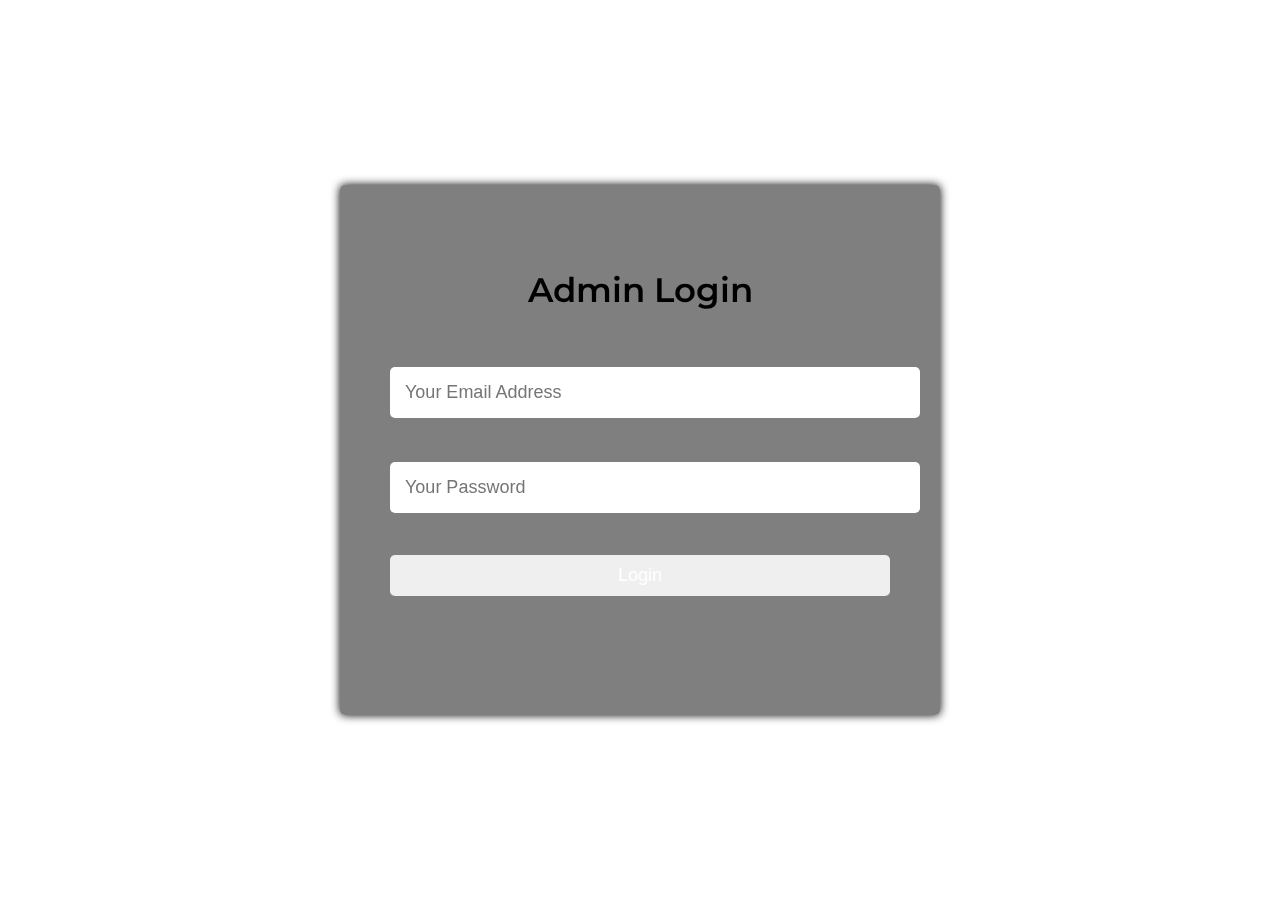
<file: templates/admin_login.html>
<!DOCTYPE html>

<html lang="en">
<head>
	<meta charset="UTF-8">
	<title>Transparent Login Form HTML CSS</title>
	<link rel="stylesheet" href="https://cdn.jsdelivr.net/npm/bootstrap@4.6.1/dist/css/bootstrap.min.css" integrity="sha384-zCbKRCUGaJDkqS1kPbPd7TveP5iyJE0EjAuZQTgFLD2ylzuqKfdKlfG/eSrtxUkn" crossorigin="anonymous">
	<script src="https://cdn.jsdelivr.net/npm/jquery@3.5.1/dist/jquery.slim.min.js" integrity="sha384-DfXdz2htPH0lsSSs5nCTpuj/zy4C+OGpamoFVy38MVBnE+IbbVYUew+OrCXaRkfj" crossorigin="anonymous"></script>
  <script src="https://cdn.jsdelivr.net/npm/bootstrap@4.6.1/dist/js/bootstrap.bundle.min.js" integrity="sha384-fQybjgWLrvvRgtW6bFlB7jaZrFsaBXjsOMm/tB9LTS58ONXgqbR9W8oWht/amnpF" crossorigin="anonymous"></script>
	<link rel="preconnect" href="https://fonts.googleapis.com">
  <link rel="preconnect" href="https://fonts.gstatic.com" crossorigin>
  <link href="https://fonts.googleapis.com/css2?family=Montserrat:wght@100;400;900&family=Ubuntu&display=swap" rel="stylesheet">
	<link href="static/styles.css" rel="stylesheet">
</head>
<body>
	<div class="form-box" id="loginat">
		<div class="header-text">
			<p id="login_name">Admin Login</p>
		</div><input placeholder="Your Email Address" type="text">
		 <p hidden>Please enter a correct Username</p>
		<input placeholder="Your Password" type="password">

		<button type="button" class="btn btn-outline-secondary">Login</button>

	</div>
</body>
</html>
</file>
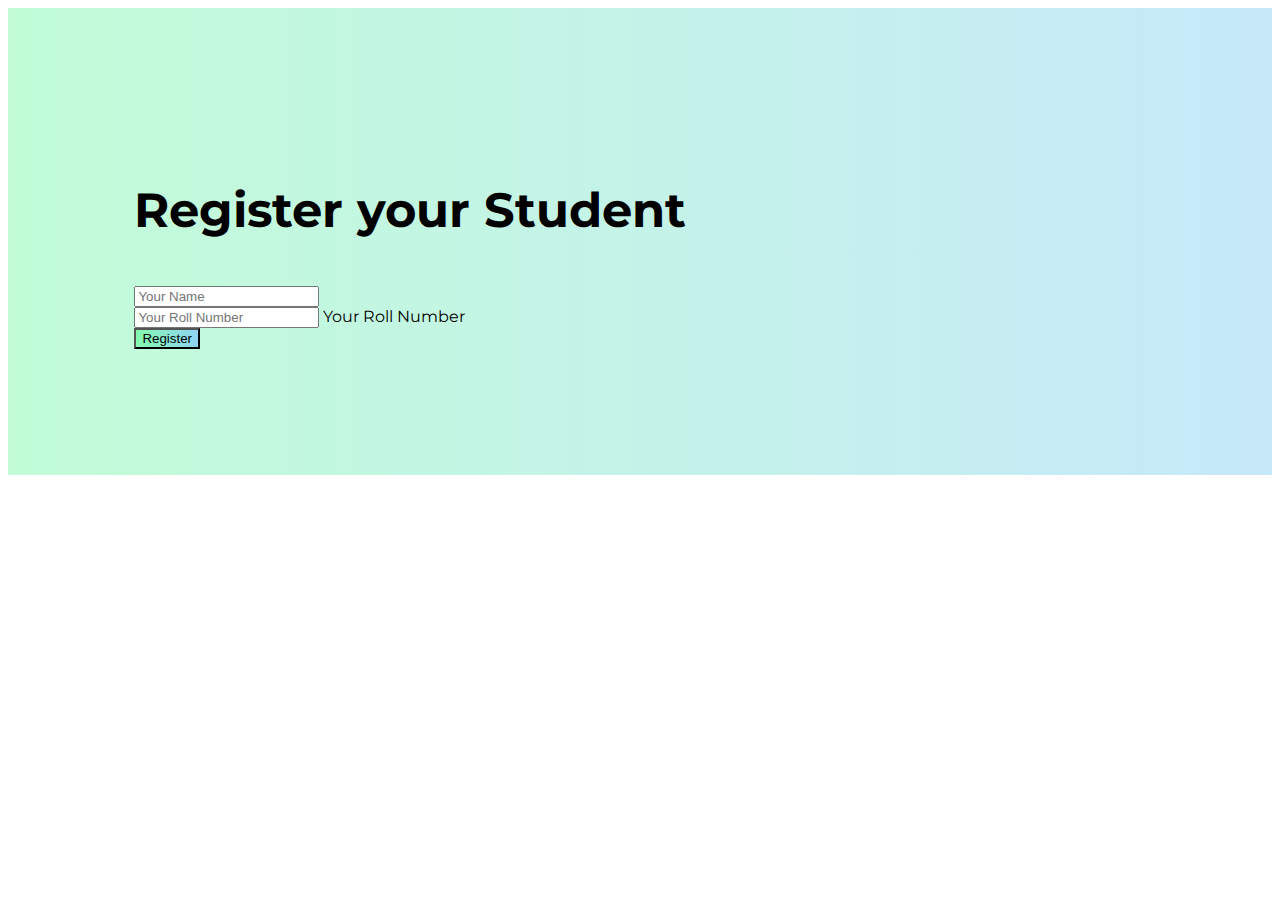
<file: templates/student-register.html>
<!DOCTYPE html>
<html lang="en" dir="ltr">

<head>
  <meta charset="utf-8">
  <title>Register</title>
  <link rel="stylesheet" href="static/styles.css">
  <link href="https://cdn.jsdelivr.net/npm/bootstrap@5.1.3/dist/css/bootstrap.min.css" rel="stylesheet" integrity="sha384-1BmE4kWBq78iYhFldvKuhfTAU6auU8tT94WrHftjDbrCEXSU1oBoqyl2QvZ6jIW3" crossorigin="anonymous">
  <script src="https://cdn.jsdelivr.net/npm/bootstrap@5.1.3/dist/js/bootstrap.bundle.min.js" integrity="sha384-ka7Sk0Gln4gmtz2MlQnikT1wXgYsOg+OMhuP+IlRH9sENBO0LRn5q+8nbTov4+1p" crossorigin="anonymous"></script>
  <link rel="stylesheet" href="https://cdn.jsdelivr.net/npm/bootstrap@4.6.1/dist/css/bootstrap.min.css" integrity="sha384-zCbKRCUGaJDkqS1kPbPd7TveP5iyJE0EjAuZQTgFLD2ylzuqKfdKlfG/eSrtxUkn" crossorigin="anonymous">
	<script src="https://cdn.jsdelivr.net/npm/jquery@3.5.1/dist/jquery.slim.min.js" integrity="sha384-DfXdz2htPH0lsSSs5nCTpuj/zy4C+OGpamoFVy38MVBnE+IbbVYUew+OrCXaRkfj" crossorigin="anonymous"></script>
  <script src="https://cdn.jsdelivr.net/npm/bootstrap@4.6.1/dist/js/bootstrap.bundle.min.js" integrity="sha384-fQybjgWLrvvRgtW6bFlB7jaZrFsaBXjsOMm/tB9LTS58ONXgqbR9W8oWht/amnpF" crossorigin="anonymous"></script>
  <!-- google fonts -->
  <link rel="preconnect" href="https://fonts.googleapis.com">
  <link rel="preconnect" href="https://fonts.gstatic.com" crossorigin>
  <link href="https://fonts.googleapis.com/css2?family=Montserrat:wght@100;300;400;500;900&family=Ubuntu:wght@300;400;700&display=swap" rel="stylesheet">

</head>

<body id="teacher-registeration">
  <section class="vh-100 bg-image" style="background-image: url('https://designmodo.com/wp-content/uploads/2017/08/gradient-1.jpg');">
    <div class="mask d-flex align-items-center h-100 gradient-custom-3">
      <div class="container h-100">
        <div class="row d-flex justify-content-center align-items-center h-100">
          <div class="col-12 col-md-9 col-lg-7 col-xl-6">
            <div class="card" style="border-radius: 15px;">
              <div class="card-body p-5">
                <h2 class="text-uppercase text-center mb-5">Register your Student</h2>

                <form>

                  <div class="form-outline mb-4">
                    <input type="text" id="form3Example1cg" class="form-control form-control-lg" placeholder="Your Name"/>
                    <!-- <label class="form-label" for="form3Example1cg">Your Name</label> -->
                  </div>
                  <div class="form-outline mb-4">
                    <input type="text" id="form3Example3cg" class="form-control form-control-lg" placeholder="Your Roll Number"/>
                    <label class="form-label" for="form3Example3cg">Your Roll Number</label>
                  </div>

                  <div class="d-flex justify-content-center">
                    <button type="button" class="btn btn-success btn-block btn-lg gradient-custom-4 text-body">Register</button>
                  </div>

                </form>

              </div>
            </div>
          </div>
        </div>
      </div>
    </div>
  </section>

</body>

</html>
</file>
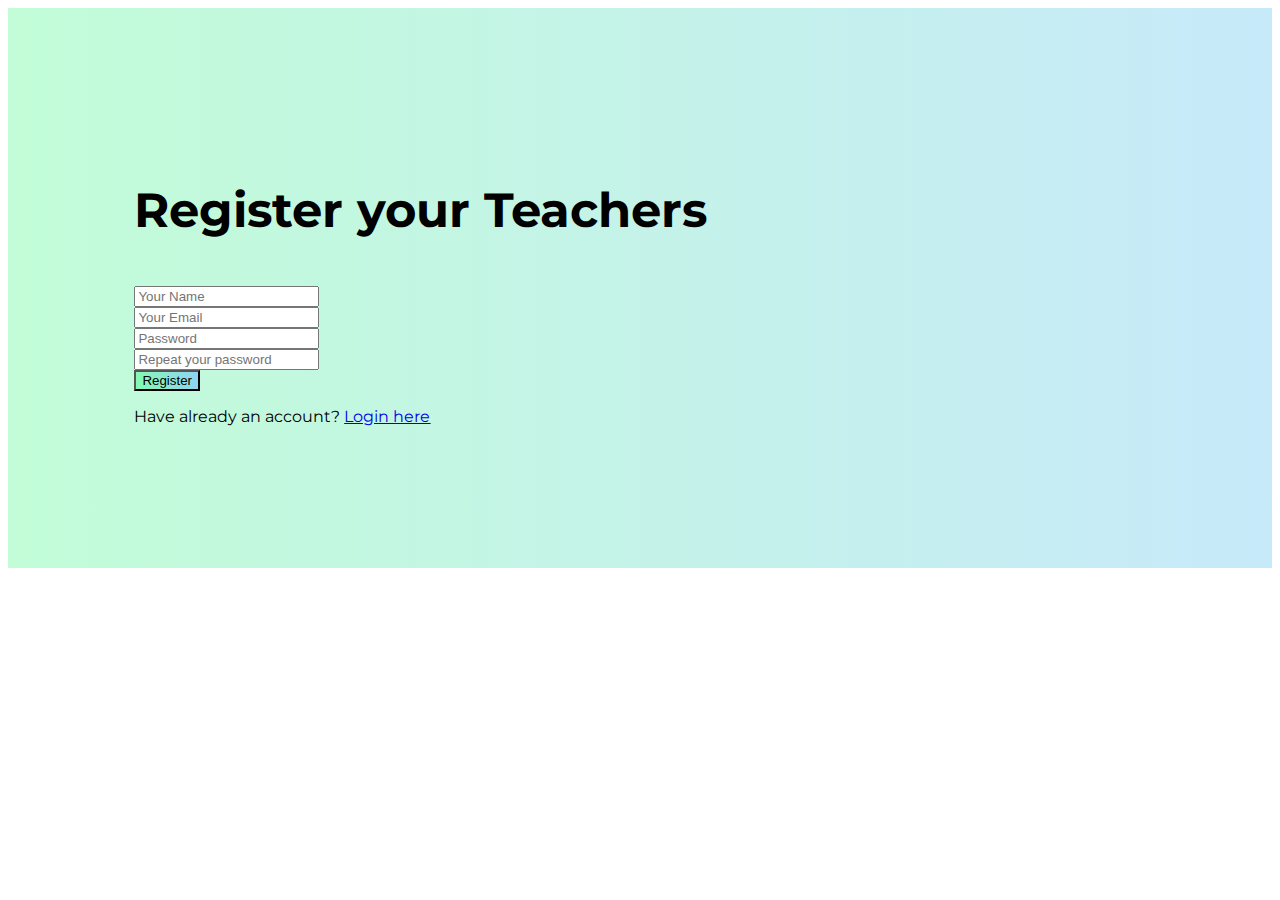
<file: templates/teacher-register.html>
<!DOCTYPE html>
<html lang="en" dir="ltr">

<head>
  <meta charset="utf-8">
  <title>Register</title>
  <link rel="stylesheet" href="static/styles.css">
  <link href="https://cdn.jsdelivr.net/npm/bootstrap@5.1.3/dist/css/bootstrap.min.css" rel="stylesheet" integrity="sha384-1BmE4kWBq78iYhFldvKuhfTAU6auU8tT94WrHftjDbrCEXSU1oBoqyl2QvZ6jIW3" crossorigin="anonymous">
  <script src="https://cdn.jsdelivr.net/npm/bootstrap@5.1.3/dist/js/bootstrap.bundle.min.js" integrity="sha384-ka7Sk0Gln4gmtz2MlQnikT1wXgYsOg+OMhuP+IlRH9sENBO0LRn5q+8nbTov4+1p" crossorigin="anonymous"></script>
  <link rel="stylesheet" href="https://cdn.jsdelivr.net/npm/bootstrap@4.6.1/dist/css/bootstrap.min.css" integrity="sha384-zCbKRCUGaJDkqS1kPbPd7TveP5iyJE0EjAuZQTgFLD2ylzuqKfdKlfG/eSrtxUkn" crossorigin="anonymous">
	<script src="https://cdn.jsdelivr.net/npm/jquery@3.5.1/dist/jquery.slim.min.js" integrity="sha384-DfXdz2htPH0lsSSs5nCTpuj/zy4C+OGpamoFVy38MVBnE+IbbVYUew+OrCXaRkfj" crossorigin="anonymous"></script>
  <script src="https://cdn.jsdelivr.net/npm/bootstrap@4.6.1/dist/js/bootstrap.bundle.min.js" integrity="sha384-fQybjgWLrvvRgtW6bFlB7jaZrFsaBXjsOMm/tB9LTS58ONXgqbR9W8oWht/amnpF" crossorigin="anonymous"></script>
  <!-- google fonts -->
  <link rel="preconnect" href="https://fonts.googleapis.com">
  <link rel="preconnect" href="https://fonts.gstatic.com" crossorigin>
  <link href="https://fonts.googleapis.com/css2?family=Montserrat:wght@100;300;400;500;900&family=Ubuntu:wght@300;400;700&display=swap" rel="stylesheet">

</head>

<body id="teacher-registeration">
  <section class="vh-100 bg-image" style="background-image: url('https://designmodo.com/wp-content/uploads/2017/08/gradient-1.jpg');">
    <div class="mask d-flex align-items-center h-100 gradient-custom-3">
      <div class="container h-100">
        <div class="row d-flex justify-content-center align-items-center h-100">
          <div class="col-12 col-md-9 col-lg-7 col-xl-6">
            <div class="card" style="border-radius: 15px;">
              <div class="card-body p-5">
                <h2 class="text-uppercase text-center mb-5">Register your Teachers</h2>

                <form>

                  <div class="form-outline mb-4">
                    <input type="text" id="form3Example1cg" class="form-control form-control-lg" placeholder="Your Name" />
                  </div>

                  <div class="form-outline mb-4">
                    <input type="email" id="form3Example3cg" class="form-control form-control-lg" placeholder="Your Email" />
                  </div>

                  <div class="form-outline mb-4">
                    <input type="password" id="form3Example4cg" class="form-control form-control-lg" placeholder="Password"/>
                  </div>

                  <div class="form-outline mb-4">
                    <input type="password" id="form3Example4cdg" class="form-control form-control-lg" placeholder="Repeat your password"/>
              </div>

                  <div class="d-flex justify-content-center">
                    <button type="button" class="btn btn-success btn-block btn-lg gradient-custom-4 text-body">Register</button>
                  </div>

                  <p class="text-center text-muted mt-5 mb-0">Have already an account? <a href="#!" class="fw-bold text-body"><u>Login here</u></a></p>

                </form>

              </div>
            </div>
          </div>
        </div>
      </div>
    </div>
  </section>

</body>

</html>
</file>
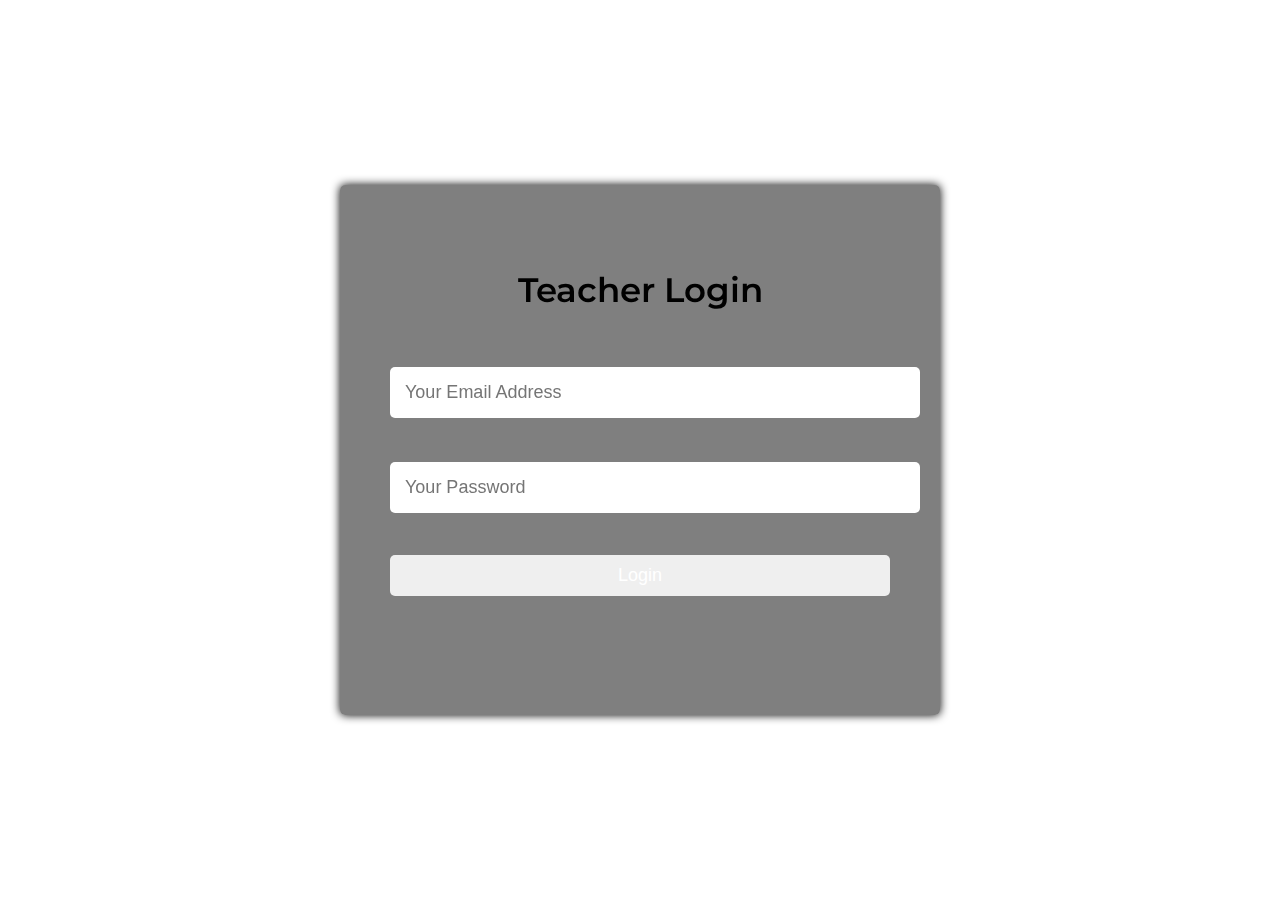
<file: templates/teacher_login.html>
<!DOCTYPE html>

<html lang="en">
<head>
	<meta charset="UTF-8">
	<title>Transparent Login Form HTML CSS</title>
	<link rel="stylesheet" href="https://cdn.jsdelivr.net/npm/bootstrap@4.6.1/dist/css/bootstrap.min.css" integrity="sha384-zCbKRCUGaJDkqS1kPbPd7TveP5iyJE0EjAuZQTgFLD2ylzuqKfdKlfG/eSrtxUkn" crossorigin="anonymous">
	<script src="https://cdn.jsdelivr.net/npm/jquery@3.5.1/dist/jquery.slim.min.js" integrity="sha384-DfXdz2htPH0lsSSs5nCTpuj/zy4C+OGpamoFVy38MVBnE+IbbVYUew+OrCXaRkfj" crossorigin="anonymous"></script>
  <script src="https://cdn.jsdelivr.net/npm/bootstrap@4.6.1/dist/js/bootstrap.bundle.min.js" integrity="sha384-fQybjgWLrvvRgtW6bFlB7jaZrFsaBXjsOMm/tB9LTS58ONXgqbR9W8oWht/amnpF" crossorigin="anonymous"></script>
	<link rel="preconnect" href="https://fonts.googleapis.com">
  <link rel="preconnect" href="https://fonts.gstatic.com" crossorigin>
  <link href="https://fonts.googleapis.com/css2?family=Montserrat:wght@100;400;900&family=Ubuntu&display=swap" rel="stylesheet">
	<link href="static/styles.css" rel="stylesheet">
</head>
<body>
	
	<div class="form-box" id="loginat">
		<div class="header-text">
			<p id="login_name">Teacher Login</p>
		</div><input placeholder="Your Email Address" type="text">
		 <p hidden>Please enter a correct Username</p>
		<input placeholder="Your Password" type="password">

		<button type="button" class="btn btn-outline-secondary">Login</button>

	</div>
</body>
</html>
</file>
<file: templates/static/styles.css>
body {
  font-family: 'Montserrat', sans-serif;
}
h1 {
  font-family: 'Montserrat', sans-serif;
  font-weight: 900;
  font-size: 3.5rem;
  line-height: 1.5;
}

h2 {
  font-family: 'Montserrat';
  font-weight: bold;
  font-size: 3rem;
  line-height: 1.5;
}

h3 {
  font-family: 'Montserrat';
  font-weight: bold;
}

#footer-contacct {
  color: #8f8f8f;
}

#title {
  background-image: url("https://designmodo.com/wp-content/uploads/2017/08/gradient-1.jpg");
  color: white;
}

.container-fluid {
  padding: 3% 15%;
}
.row{
  background-color: #393E46;
  padding: 3%;
}

/* navbar */
.navbar {
  background-color: #191A19;
  padding: 0.8rem;
}

.navbar-brand {
  font-family: 'Ubuntu', sans-serif;
  font-weight: bold;
  color: #7C83FD;
  font-size: 2.5rem;
}
#heading{
  color: #BBBBBB;
}
.nav-item {
  padding: 0 125%;
}

.nav-link {
  font-size: 1.5rem;
  font-family: 'Montserrat';
  font-weight: normal;
}

.row{
  background: rgba(0, 0, 0, 0);
  padding: 10%;
}

.login-buttons{
  padding: 14px;
  margin-top: 35px;
  margin-right: 35px;
}
.dropdown{
  margin-top: 0.5rem;
}
.dropdown-menu{
  background-color: #191A19;
}
/* Footer */
#footer{
  margin: 0;
  text-align: center;
  background-color: #393E46;
}
.fa-2x{
  padding-bottom: 2%;
  padding-right: 1%;
  color: #D8E3E7;
}
.fa-2x:hover{
  color: #AAD8D3;
}
.contact{
  padding-top: 3%;
  padding-bottom: 16px;
  margin: 0;
}

.btn-secondary {
  background-color:#191A19;
  border-color: #191A19;
  color: rgba(255,255,255,.5);
  font-family: "Montserrat",sans-serif;
  font-size: 22px;
  padding: 0 12px;
}
.dropdown-item{
  background-color:#191A19;
  color: #ffff;
}
.dropdown-item:hover{
  background-color: #AAD8D3;
}


.form-box {
	background-color: rgba(0, 0, 0, 0.5);
	margin: auto auto;
	padding: 50px;
	border-radius: 5px;
	box-shadow: 0 0 10px #000;
	position: absolute;
	top: 0;
	bottom: 0;
	left: 0;
	right: 0;
	width: 500px;
	height: 430px;
}
.form-box:before {
	background-image: url("https://designmodo.com/wp-content/uploads/2017/08/gradient-1.jpg");
	width: 100%;
	height: 100%;
	background-size: cover;
	content: "";
	position: fixed;
	left: 0;
	right: 0;
	top: 0;
	bottom: 0;
	z-index: -1;
	display: block;
	filter: blur(2px);
}
.form-box .header-text {
	font-size: 34px;
	font-weight: 600;
	padding-bottom: 0px;
	text-align: center;
}
.form-box input {
	margin: 22px 0px;
	border: none;
	padding: 15px;
	border-radius: 5px;
	width: 100%;
	font-size: 18px;
	font-family: sans-serif;
}
.form-box label {
	position: relative;
	margin-left: 5px;
	margin-right: 10px;
	top: 5px;
	display: inline-block;
	width: 20px;
	height: 20px;
	cursor: pointer;
}
.form-box label:before {
	content: "";
	display: inline-block;
	width: 20px;
	height: 20px;
	border-radius: 5px;
	position: absolute;
	left: 0;
	bottom: 1px;
	background-color: #ddd;
}
.form-box button {

	color: #fff;
	border: none;
	border-radius: 5px;
	cursor: pointer;
	width: 100%;
	font-size: 18px;
	padding: 10px;
	margin: 20px 0px;
}

.gradient-custom-3 {
  /* fallback for old browsers */
  background: #84fab0;

  /* Chrome 10-25, Safari 5.1-6 */
  background: -webkit-linear-gradient(to right, rgba(132, 250, 176, 0.5), rgba(143, 211, 244, 0.5));

  /* W3C, IE 10+/ Edge, Firefox 16+, Chrome 26+, Opera 12+, Safari 7+ */
  background: linear-gradient(to right, rgba(132, 250, 176, 0.5), rgba(143, 211, 244, 0.5))
}
.gradient-custom-4 {
  /* fallback for old browsers */
  background: #84fab0;

  /* Chrome 10-25, Safari 5.1-6 */
  background: -webkit-linear-gradient(to right, rgba(132, 250, 176, 1), rgba(143, 211, 244, 1));

  /* W3C, IE 10+/ Edge, Firefox 16+, Chrome 26+, Opera 12+, Safari 7+ */
  background: linear-gradient(to right, rgba(132, 250, 176, 1), rgba(143, 211, 244, 1))
}
</file>
